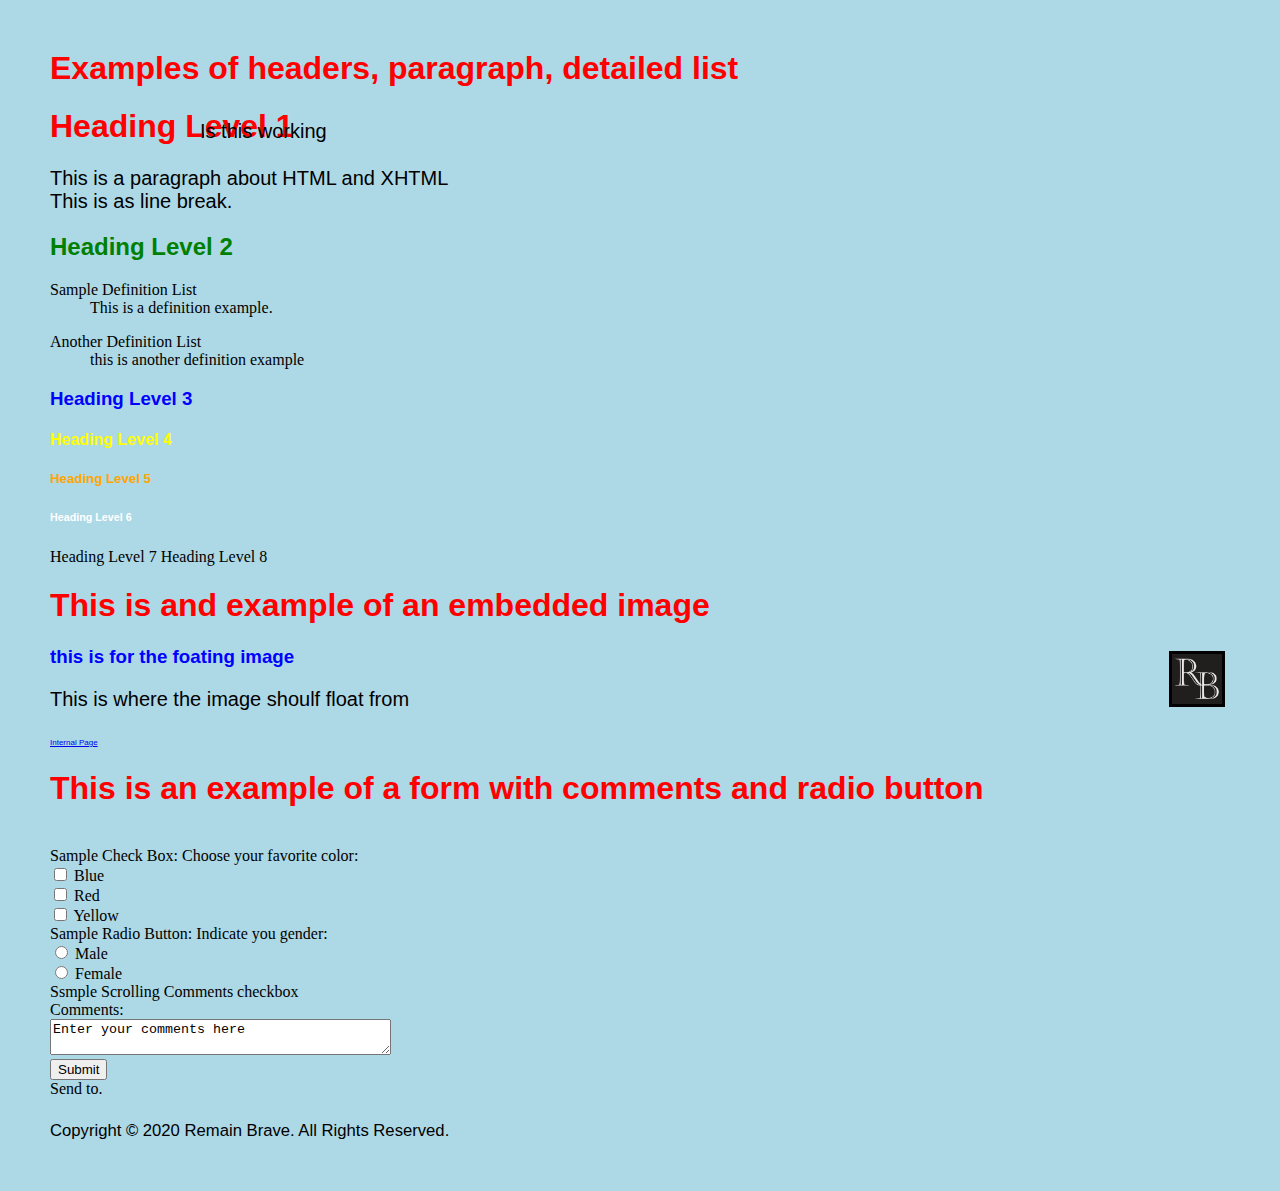
<file: index.html>
<?xml version="1.0" encoding="UTF-8"?>
<!DOCTYPE html>
<html lang="en" dir="ltr">

</== This is a comment tag -->

    <head>
      <meta name="viewport" content="width=device-width, initial-scale=1.0", charset="utf-8">
      <title>Remain Brave Training</title>
      <link rel="shortcut icon" href="favicon.ico"/>

</== Start of the external CSS -->
    <link rel="stylesheet" href="site.css" type="text/css" />
    <style type="text/css">
    </style>
    </head>

</== Start of the body with color defaults -->
    <body>

</== This is a comment tag -->
      <h1>Examples of headers, paragraph, detailed list</h1>

      <h1> Heading Level 1</h1>
</== This is a comment tag -->
      <p>
        This is a paragraph about HTML and XHTML
          <br>This is as line break.<br /></p>
      <h2> Heading Level 2</h2>
</== This is a comment tag -->
      <dl>
        <dt>Sample Definition List</dt>
          <dd>This is a definition example.</dd>
      </dl>
      <dl>
        <dt>Another Definition List</dt>
          <dd>this is another definition example</dd>
      </dl>
      <h3> Heading Level 3</h3>
</== This is positioning class -->
     <div id="content">
      <p> Is this working</p>
     </div>

      <h4> Heading Level 4</h4>
      <h5> Heading Level 5</h5>
      <h6> Heading Level 6</h6>
	  <h7> Heading Level 7</h7>
	  <h8> Heading Level 8</h8>

</== embeded image -->
      <h1>This is and example of an embedded image</h1>
      <img class="rightfloat" src="IMG_4079.jpg" alt="Remain Brave Logo" height="50" width="50" />
      <h3> this is for the foating image</h3>
      <p>This is where the image shoulf float from</p>

</== test internal page link -->
      <a href="fb.html">Internal Page</a>

</== Form example with comments and radio button -->
      <h1>This is an example of a form with comments and radio button</h1>
      <form name="order" method="post" id="order" action="http://webdevfoundations.net/scripts/formdemo.asp" >


</== Form elements go here -->
        <br />

</== Sample Check Box -->
        Sample Check Box:
        Choose your favorite color:
        <br /><input type="checkbox"name="Blue" id="Blue" value="yes" /> Blue
        <br /><input type="checkbox"name="Red" id="Red" value="yes" /> Red
        <br /><input type="checkbox"name="yellow" id="yellow" value="yes" /> Yellow
        <br />
        Sample Radio Button:
        Indicate you gender:
        <br /><input type="radio" name="Gender" id="gm" value="Male" /> Male
        <br /><input type="radio" name="Gender" id="gf" value="Female" /> Female
        <br />
        Ssmple Scrolling Comments checkbox
        <br />
        Comments:
        <br /><textarea name="ordercomments" id="ordercomments" cols="40" rows="2">Enter your comments here</textarea>
        <br />
        <input type="Submit" />
        <br />
        Send to.
        <br />

</== This is a hidden send to section -->
        <input type="hidden" name="sendto" id="sendto" value="support@remainbrave.com" />
      </form>
    </body>

</== Copyright tag -->
    <p><small>Copyright &copy; 2020 Remain Brave. All Rights Reserved.</small></p>


  </html>
</file>
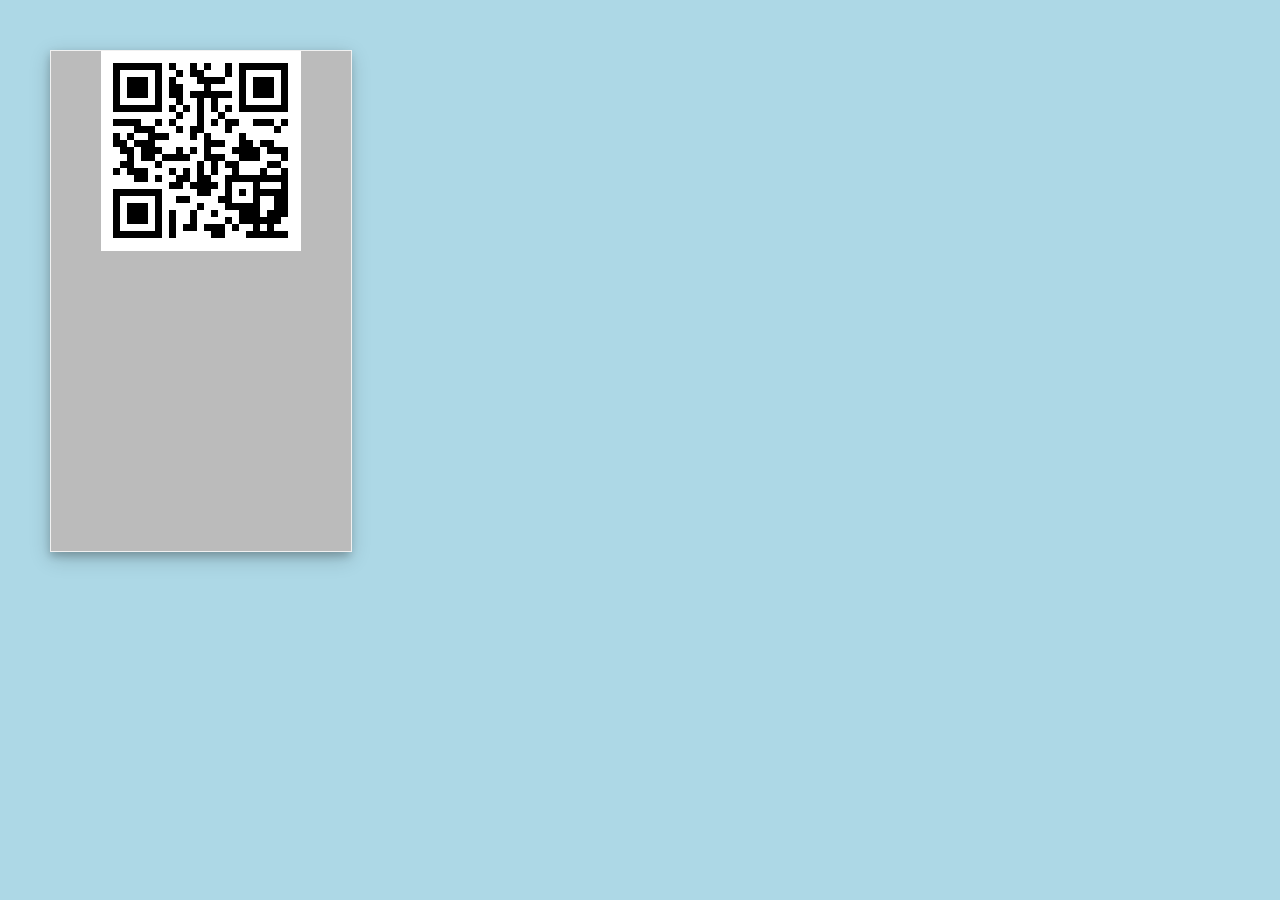
<file: fb.html>
<?xml version="1.0" encoding="UTF-8"?>
<!DOCTYPE html>
  <html lang="en" dir="ltr">

</== This is a comment tag -->

    <head>
      <meta name="viewport" content="width=device-width, initial-scale=1.0", charset="utf-8">
      <title>Remain Brave Training</title>

</== Start of the external CSS -->
    <link rel="stylesheet" href="site.css" type="text/css" />
    <style type="text/css">
   </style>
    </head>

    </== Start of the body with color defaults -->
    <body>

    </== This is a comment tag -->

                <div class="polaroid">
                <div class="flip-card">
                 <div class="flip-card-inner">
                   <div class="flip-card-front">
                     <img src="QR.png" alt="Avatar">
                   </div>

                   <div class="flip-card-back">
                     <img src="IMG_4079.jpg" alt="Remain Brave Logo" height="50" width="50">
                     <h1>John Doe</h1>
                     <a style="color:white" download="cliff's contact" href="Clifford Cozatt.vcf">Download</a>
                     <p>Architect & Engineer</p>
                     <p>We love that guy</p>

                   </div>
                 </div>
               </div>
             </div>
</body>
</html>
</file>
<file: site.css>
body { margin: 50px; background-color:lightblue;}

h1 { color: red; font-family: Castellar, sans-serif; text-align:inherit;}
h2 { color: green; font-family: Castellar, sans-serif; text-align:inherit;}
h3 { color: blue; font-family: Castellar, sans-serif; text-align:inherit;}
h4 { color: yellow; font-family: Castellar, sans-serif; text-align:inherit;}
h5 { color: orange; font-family: Castellar, sans-serif; text-align:inherit;}
h6 { color: white; font-family: Castellar, sans-serif; text-align:inherit;}

p { font-family: Castellar, sans-serif; font-size: 20px;}

a { font-family: Castellar, sans-serif; font-size: 8px;}

#content { position:absolute; left:200px; top:100px; font-family: Castellar, sans-serif; font-size: 50px; width:300px; }

.polaroid {  width: 300px; height:200; padding: 0px;
  box-shadow: 0 4px 8px 0 rgba(0, 0, 0, 0.2), 0 6px 20px 0 rgba(0, 0, 0, 0.19);
  text-align: center; }

.container {  padding: 10px;}

.rightfloat { float:right; margin:5px; clear:right; border:solid; }

/* The flip card container - set the width and height to whatever you want. We have added the border property to demonstrate that the flip itself goes out of the box on hover (remove perspective if you don't want the 3D effect */
.flip-card {
 background-color: transparent;
 width: 300px;
 height: 500px;
 border: 1px solid #f1f1f1;
 perspective: 1000px; /* Remove this if you don't want the 3D effect */
}

/* This container is needed to position the front and back side */
.flip-card-inner {
 position: relative;
 width: 100%;
 height: 100%;
 text-align: center;
 image-orientation: top-center;
 transition: transform 0.8s;
 transform-style: preserve-3d;
}

/* Do an horizontal flip when you move the mouse over the flip box container */
.flip-card:hover .flip-card-inner {
 transform: rotateY(180deg);
}

/* Position the front and back side */
.flip-card-front, .flip-card-back {
 position: absolute;
 width: 100%;
 height: 100%;
 -webkit-backface-visibility: hidden; /* Safari */
 backface-visibility: hidden;
}

/* Style the front side (fallback if image is missing) */
.flip-card-front {
 background-color: #bbb;
 color: black;
}

/* Style the back side */
.flip-card-back {
 background-color: dodgerblue;
 color: white;
 transform: rotateY(180deg);
}
</file>
